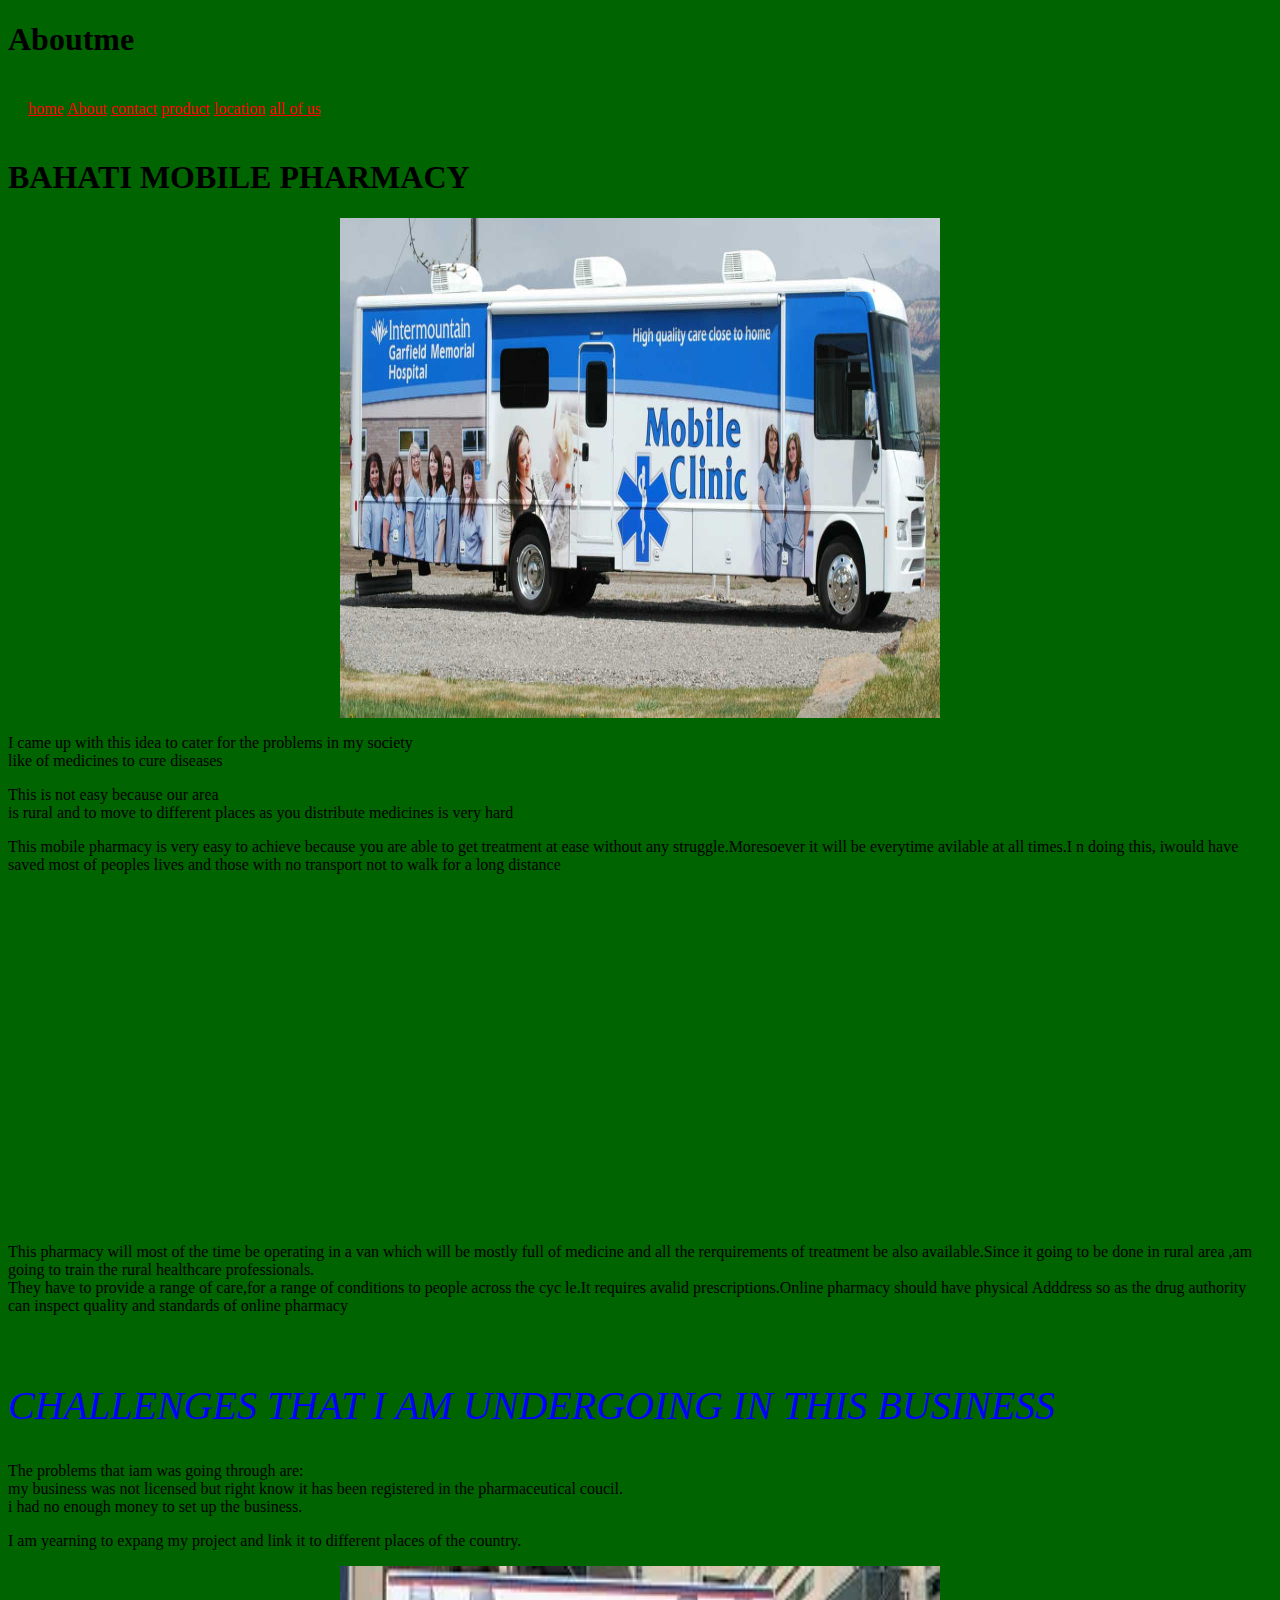
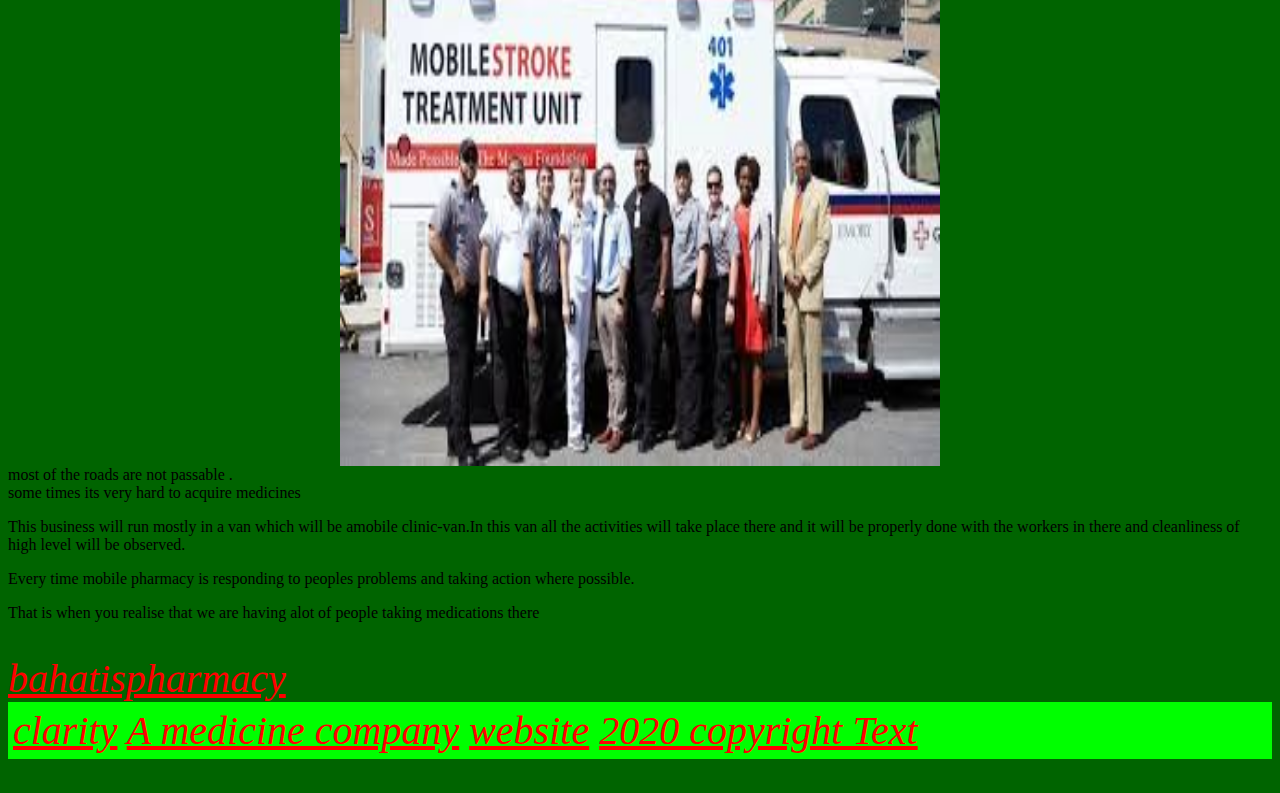
<file: BAHATI/index.html>
 <!DOCTYPE html>
<html>
<head>
<title>my project</title>
<link href="bahati.css" rel="stylesheet">
</head>

<body>
<div class="home">
  <h1>Aboutme</h1>
  <nav>
    <a href="index.html">home</a>
    <a href= "About me.html">About</a>
    <a href="contact_me.html">contact</a>
    <a href="product.html">product</a>
    <a href="location.html">location</a>
    <a href="allofus.html">all of us</a>
  </nav>

  <h1>BAHATI MOBILE PHARMACY</h1>

<img src="truck clinic.jpg"alt="tuck clinic">
  <p>I came up with this idea to cater for the problems in my  society<br>like of medicines to cure diseases<p>
  <p>This is not easy because our area <br>is rural and to move to different places as you distribute medicines is  very hard<p>
<p>This mobile pharmacy is very easy to achieve because you are  able  to get treatment at ease without any struggle.Moresoever it will be everytime avilable at all times.I
n doing  this, iwould have saved most of peoples lives and those with no transport not to walk for a long distance</p>
<br><iframe width="560" height="315" src="https://www.youtube.com/embed/VrYOtindZis" title="YouTube video player" frameborder="0" allow="accelerometer; autoplay; clipboard-write; encrypted-media; gyroscope; picture-in-picture" allowfullscreen></iframe>
<p>This pharmacy will most of the time be operating in a van which will be mostly full  of medicine and all the rerquirements of treatment be also available.Since it  going
 to be done in rural area ,am going  to train   the rural healthcare professionals.<br>They have to provide a range of  care,for a range of conditions to people across the cyc
 le.It requires avalid prescriptions.Online  pharmacy should have physical Adddress  so as the drug  authority can inspect quality and standards of online pharmacy</p>
 <br>
  <h2>CHALLENGES THAT I AM UNDERGOING IN THIS BUSINESS</h2>
The problems that iam was going through are:
<li>
  my business was not licensed but right know it has  been registered in the pharmaceutical coucil.</LI>
  <Li>i had no enough money to set up the business.</Li>
<p>I am yearning to expang my project and link it to different places of the country.</p>
    <img src="clinic.jpg">
    <li>most of the roads are not passable .</li>
    <li>some times its very hard to acquire medicines</li>
  <p>This business will run mostly in a van which will be amobile clinic-van.In this van all the activities will take place there and it will be properly done with the workers in there and cleanliness of high level will be observed.
<p>Every time mobile pharmacy is responding to peoples problems and taking action where possible.</p>
<p>That is when you realise that we are having alot of people taking medications there</p>
<h2>

<a href="https://bahatimobilepharmacy.org/">bahatispharmacy</a>
<footer class="footer">
<a href="home.html">clarity</a>
<a href="about me.html">A medicine company</a>
  <a href="product.html">website</a>
  <a href="contact.html"> 2020 copyright Text</a>
</footer>
</body>

</html>
</file>
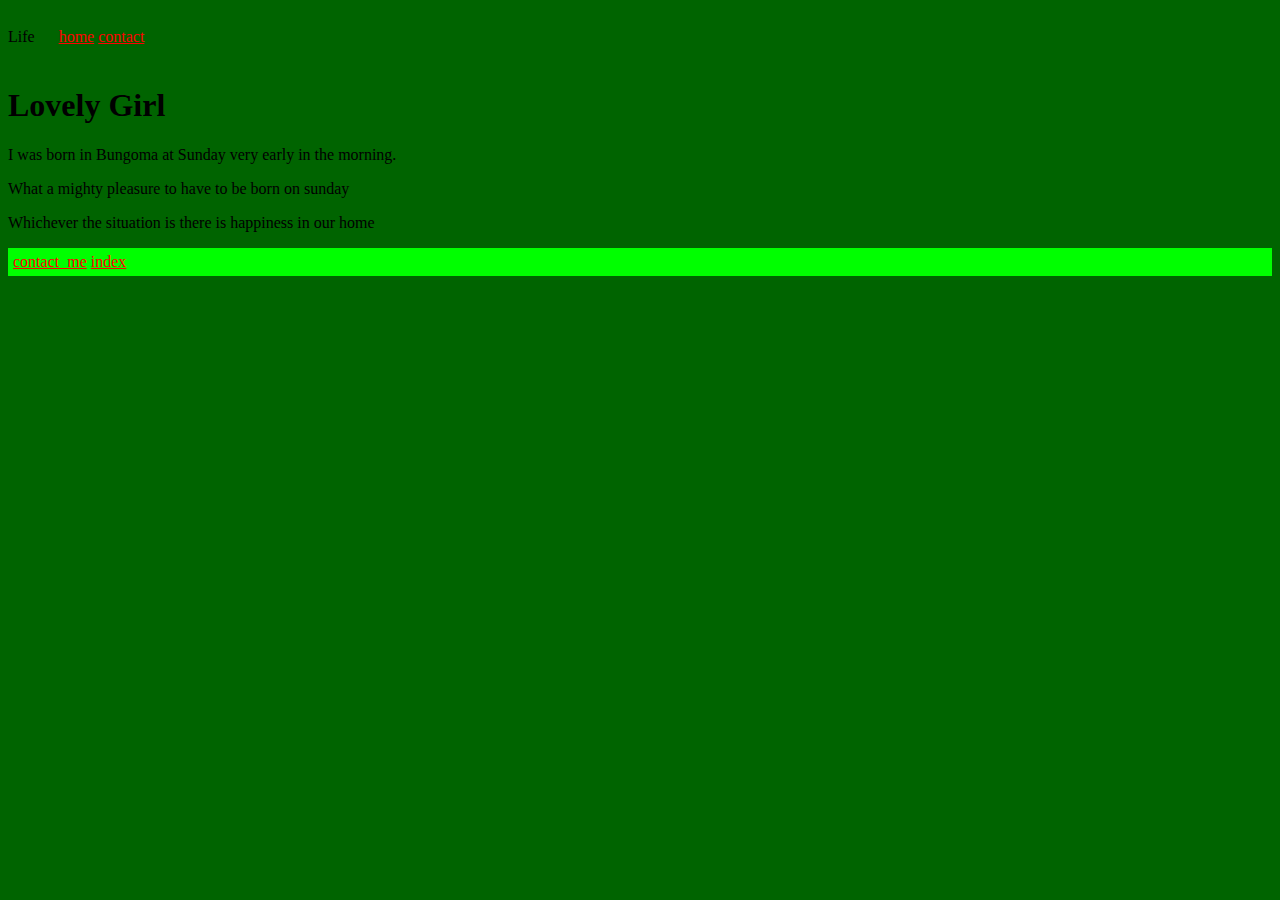
<file: BAHATI/About me.html>
<!DOCTYPE html>
<html>
<head
<title>Life</title>
<link href="bahati.css" rel="stylesheet">
<body id="Aboutbody">
  <nav>
    <a href="index.html">home</a>
    <a href="contact_me.html">contact</a>
  </nav>

    <div class="contact">
      <h1>Lovely Girl</h1>
      <p>I was born in Bungoma at Sunday very early in the morning.</p>
    </p>What a mighty pleasure to have to be born on sunday</p>
    <p>Whichever the situation is there is happiness in our home</p>
    </div>
    <footer>
      <a href="contact_me.html">contact_me</a>
        <a href="index.html">index</a>
      </footer>
  </body>
</file>
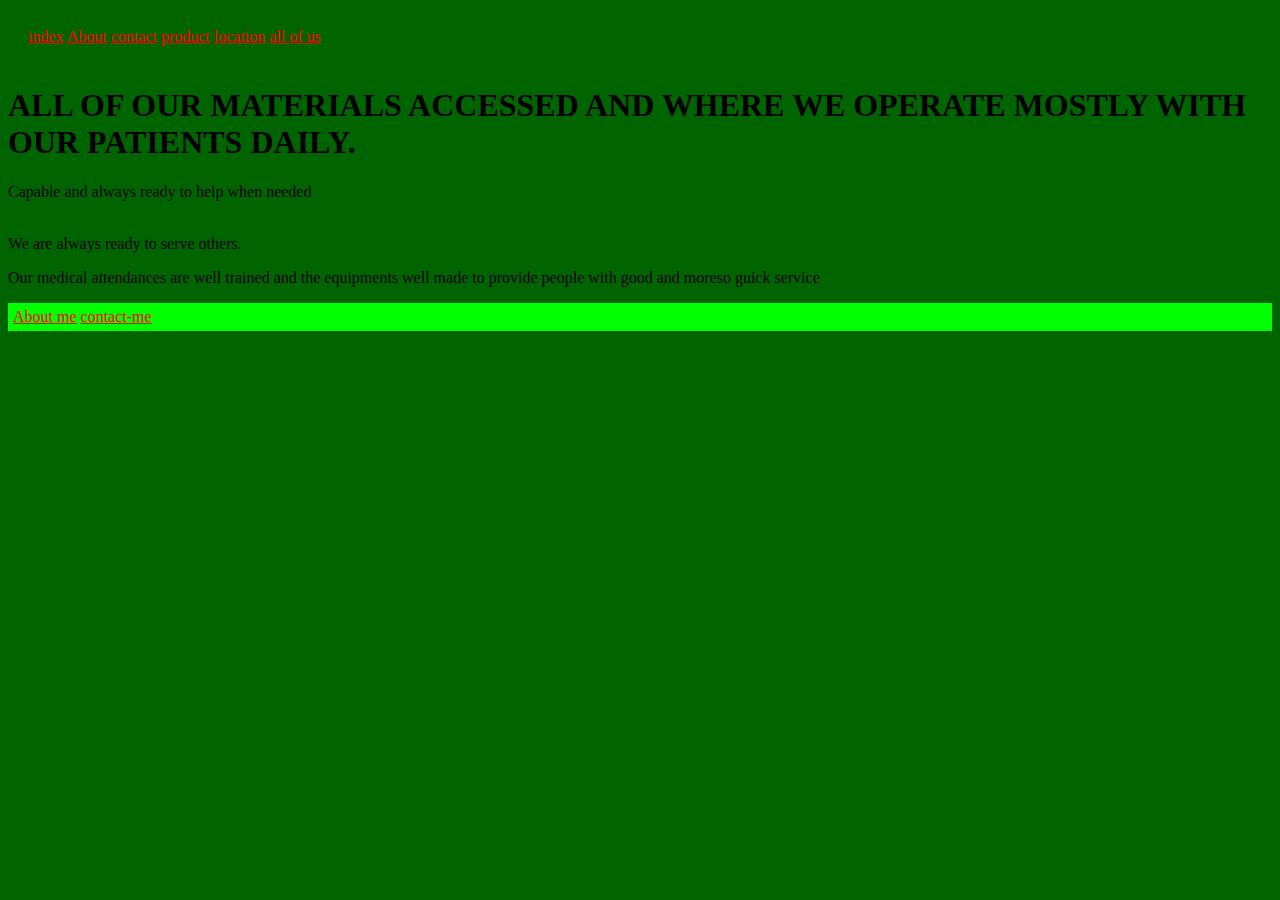
<file: BAHATI/allofus.html>
<!DOCTYPE html>
<html>
<head>
<title>All of us</title>
<link href="bahati.css" rel="stylesheet">
</head>
<body>
  <nav>
    <a href="index.html">index</a>
    <a href= "About me.html">About</a>
    <a href="contact_me.html">contact</a>
    <a href="product.html">product</a>
    <a href="location.html">location</a>
    <a href="allofus.html">all of us</a>
  </nav>
  <h1>ALL OF OUR MATERIALS ACCESSED AND WHERE WE OPERATE MOSTLY WITH OUR PATIENTS DAILY.</h1>

  <p>Capable and always ready to help when needed</p/>
  <br>We are always ready to serve others.
  <p>Our medical attendances are well trained and the equipments well made to provide people with good and moreso guick service</p>
  <footer>
  <a href="About me.html">About me</a/>
    <a href="contact_me.html">contact-me</a>
    </footer>
</body>

</html>
</file>
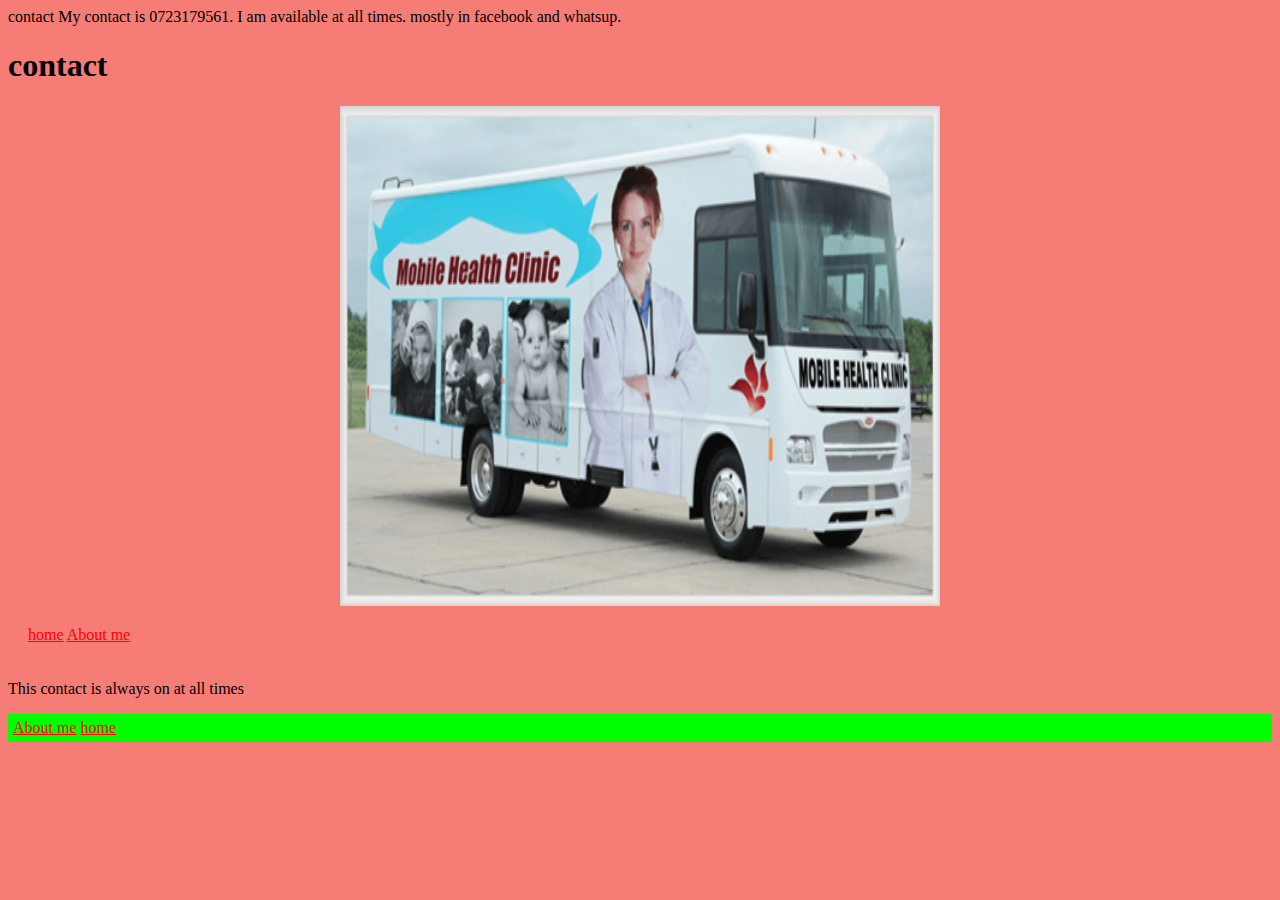
<file: BAHATI/contact_me.html>
<!DOCTYPE html>
<html>
<head>
contact
</head>
My contact is 0723179561.
I am available at all times.
<title>0723179561</title>
mostly in facebook and whatsup.
<link href="bahati.css" rel="stylesheet">
<h1>contact</h1>
<img src="clinic van.png">
<body id="Phonepic">
  <nav>
    <a href="index.html">home</a>
      <a href="About me.html">About me</a>
      </nav>
      <p>This contact is always on at all times</p>
</body>
<footer>
  <a href="About me.html">About me</a>
    <a href="index.html">home</a>
</footer>
</html>
</file>
<file: BAHATI/bahati.css>
ul  li{
  color: yellow;
}

   h1{
     font-family: ui-cursive;
   display: block;
  font-size;2em;
  margin-block-start: 0.67em;
  margin-block-end: 0.67em;
  margin-inline-start: 0px;
   font-weight: bold;
   .header{
     background-color: white;
   }
}
  body{
    background-color: magenta;
}
  h2{
  font-style: oblique;
  font-weight:100;
font-size: 40px;
color:blue;•
font-family: Times New Roman;
font-weight: 900px;
text- align:center;
background color:maroon;
}
img{
  width: 20%;
  height: 20%;
}


}
.contact{
  background-color: white;
  font-style: italic;
  font-size: 20px;
  font-weight: 100;
  color: brown;
}
.About me{
  background-color: orange;
}
p{
  font-family: initial;
}

img{
  width:50px;
  height:70px;
  display:block;
  margin-left: auto;
  margin-right :auto;
}
.one {
  background-color: white;
}
.two{
  background-color: indigo;
}
body{
  background-image=url["background.jpg"];
  background-repeat: repeat-y;
  background-no repeat;
}
nav{
  display:inline-block;
  padding:20px 20px;
}
nav a:hover{
  background-color: white;
}
footer{
  background-color: lime;
}
footer a{
  color: yellow-green;
}

}
.menu a{
  display: block;
  padding: 14px 16px;
  color:white;
  text-decoration-color: grey;
}
.menu a:hover{
  background-color: orange;
}
  a{
    color: red;
  }
footer{
  background-color: styleblue;
  margin:10;
  padding:5px;
  overflow: hidden;
}
   .footerbar a{
    display: inline-table;
    padding:  10px 12px;
    color:white;
  }
a{
  cdolor:red;
}
 iframe{
   margin-left: auto;
   margin-right: auto;
 }
 # twitter{
   width: 20px;
   height: 20px;
 }

 }
 .trans{
   height:700px;
   width:500px;
 }
 #aboutbody{
   background-color: rgb(245, 125, 118);
 }
 #Phonepic{
   background-color: rgb(245, 125, 118);
   background-position: center;
   background-size: cover;
 }
 img{
   width: 600px;
   height: 500px;
    }

    body{
      background-color: darkgreen;
      background-image: linear-gradient();










































































}
</file>
